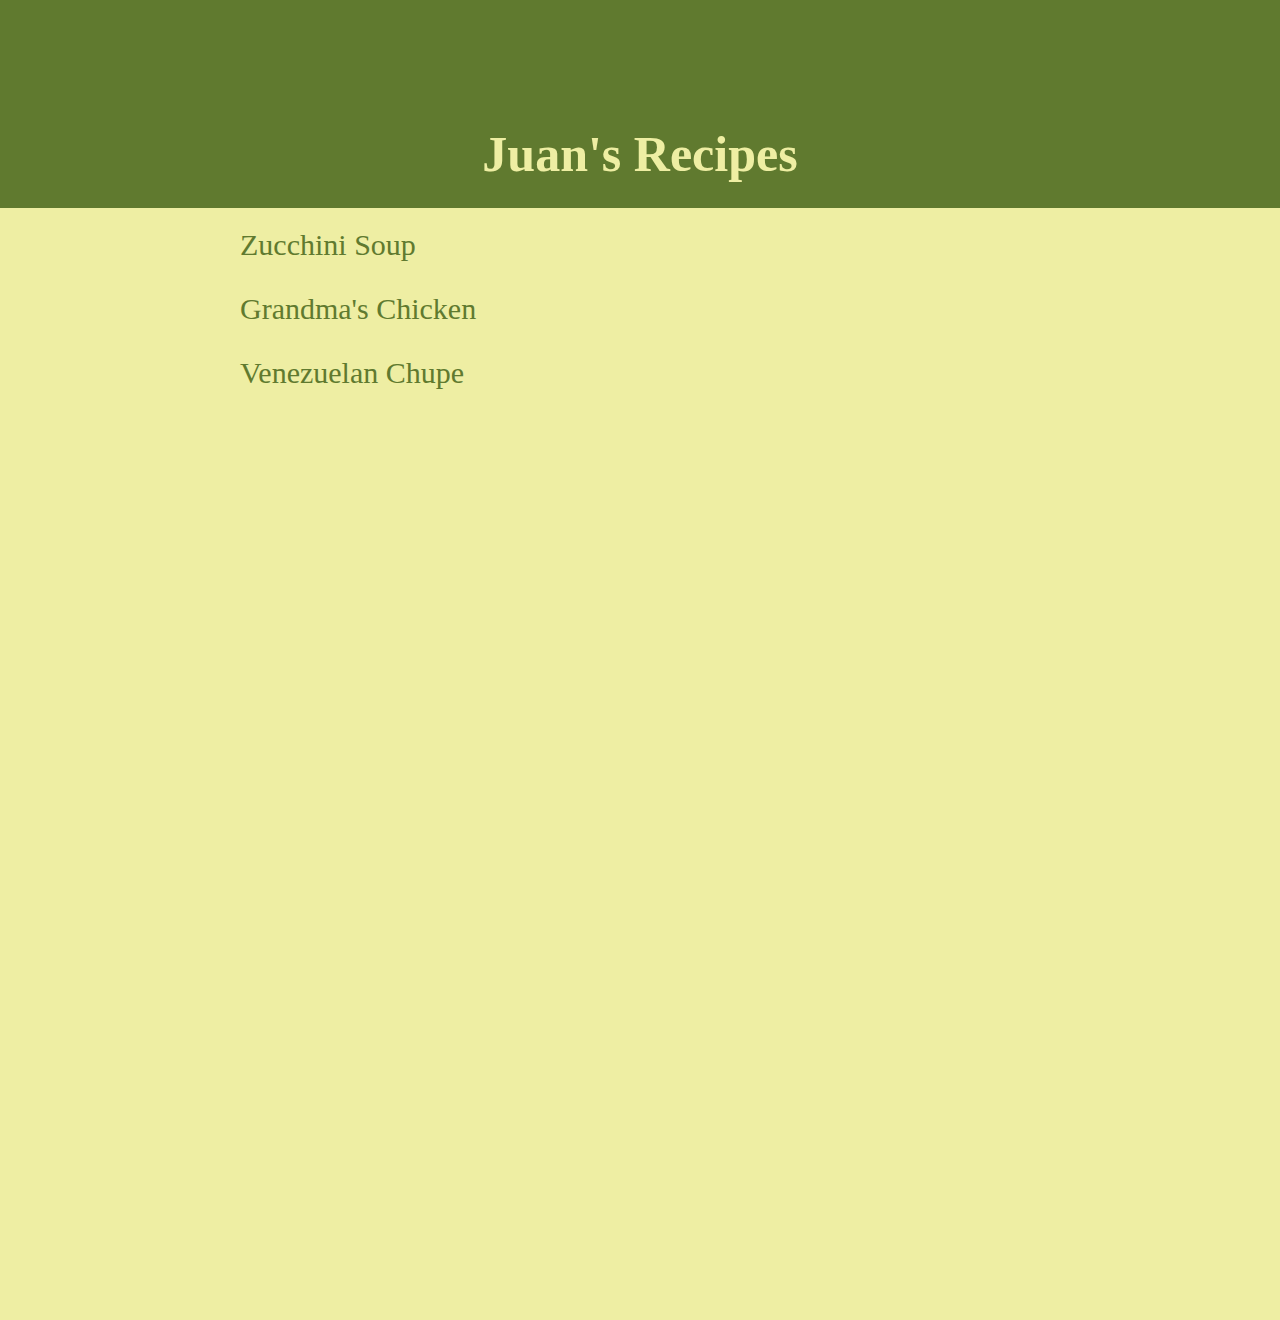
<file: index.html>
<!DOCTYPE html>

<html lang="en">
    <head>
        <meta charset="UTF-8">
        <title>Juan's Recipes</title>
        <link rel="stylesheet" href="hpstyles.css">
    </head>
    <body>
        <h1>Juan's Recipes</h1>
        <ul>
            <li><a href="./recipes/zucchini_soup.html">Zucchini Soup</a></li>
            <li><a href="./recipes/grandmas_chicken.html">Grandma's Chicken</a></li>
            <li><a href="./recipes/chupe.html">Venezuelan Chupe</a></li>
        </ul>
        
    </body>
</html>
</file>
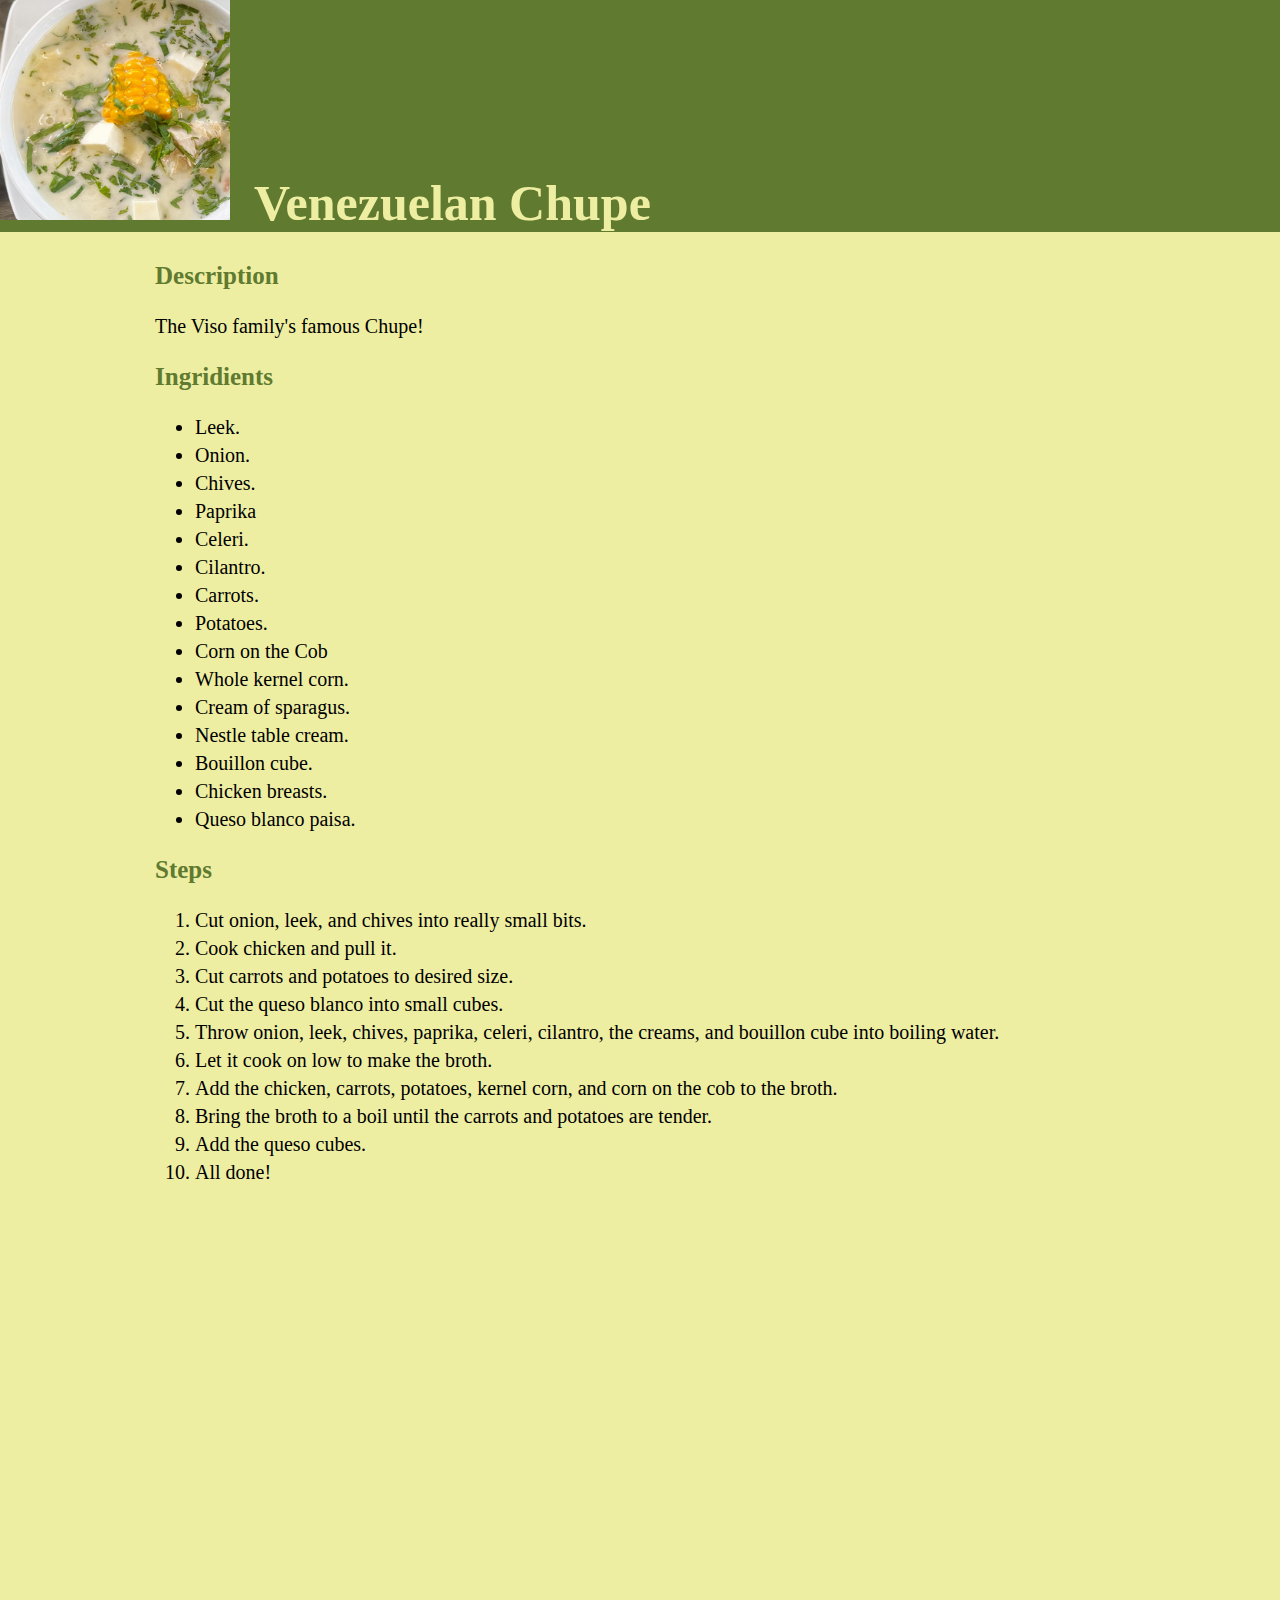
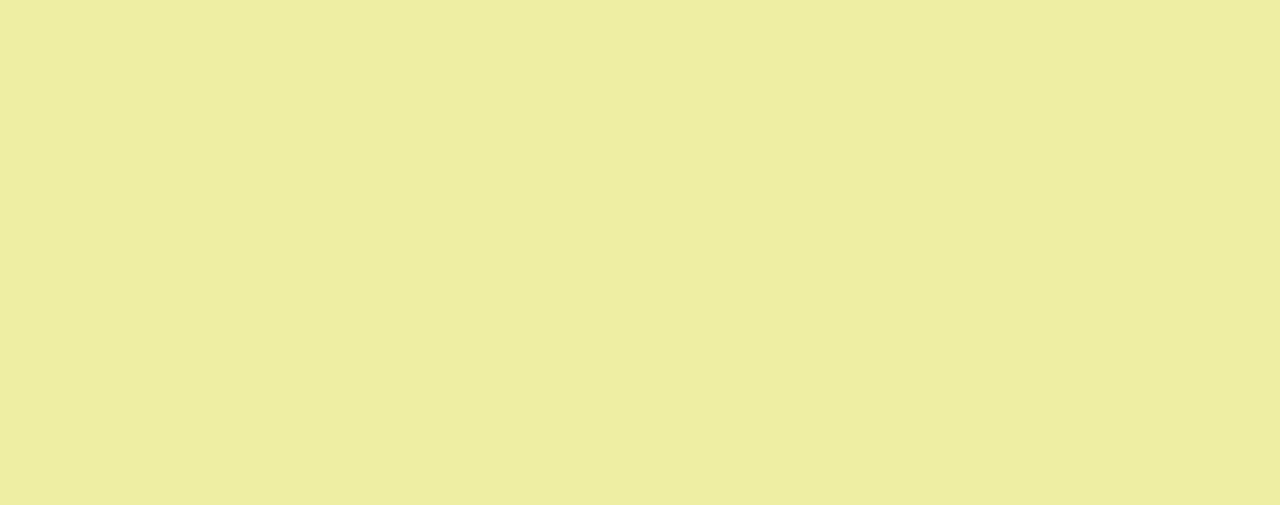
<file: recipes/chupe.html>
<!DOCTYPE html>

<html lang="en">
    <head>
        <meta charset="UTF-8">
        <title>Venezuelan Chupe Recipe</title>
        <link rel="stylesheet" href="styles.css">
    </head>
    <body>
        <div class="img_container">
            <img class= "chupic" src="../images/chupe.avif" alt="Chupe Finished">
            <div class="title">Venezuelan Chupe</div>
        </div>
        <div class="content">
            <h3 class="subtitle">Description</h3>
            <p>The Viso family's famous Chupe!</p>
            <h3 class="subtitle">Ingridients</h3>
            <ul>
                <li>Leek.</li>
                <li>Onion.</li>
                <li>Chives.</li>
                <li>Paprika</li>
                <li>Celeri.</li>
                <li>Cilantro.</li>
                <li>Carrots.</li>
                <li>Potatoes.</li>
                <li>Corn on the Cob</li>
                <li>Whole kernel corn.</li>
                <li>Cream of sparagus.</li>
                <li>Nestle table cream.</li>
                <li>Bouillon cube.</li>
                <li>Chicken breasts.</li>
                <li>Queso blanco paisa.</li>
            </ul>
            <h3 class="subtitle">Steps</h3>
            <ol>
                <li>Cut onion, leek, and chives into really small bits.</li>
                <li>Cook chicken and pull it.</li>
                <li>Cut carrots and potatoes to desired size.</li>
                <li>Cut the queso blanco into small cubes.</li>
                <li>Throw onion, leek, chives, paprika, celeri, cilantro, the creams, and bouillon cube into boiling water.</li>
                <li>Let it cook on low to make the broth.</li>
                <li>Add the chicken, carrots, potatoes, kernel corn, and corn on the cob to the broth.</li>
                <li>Bring the broth to a boil until the carrots and potatoes are tender.</li>
                <li>Add the queso cubes.</li>
                <li>All done!</li>
            </ol>
        </div>
    </body>
</html>
</file>
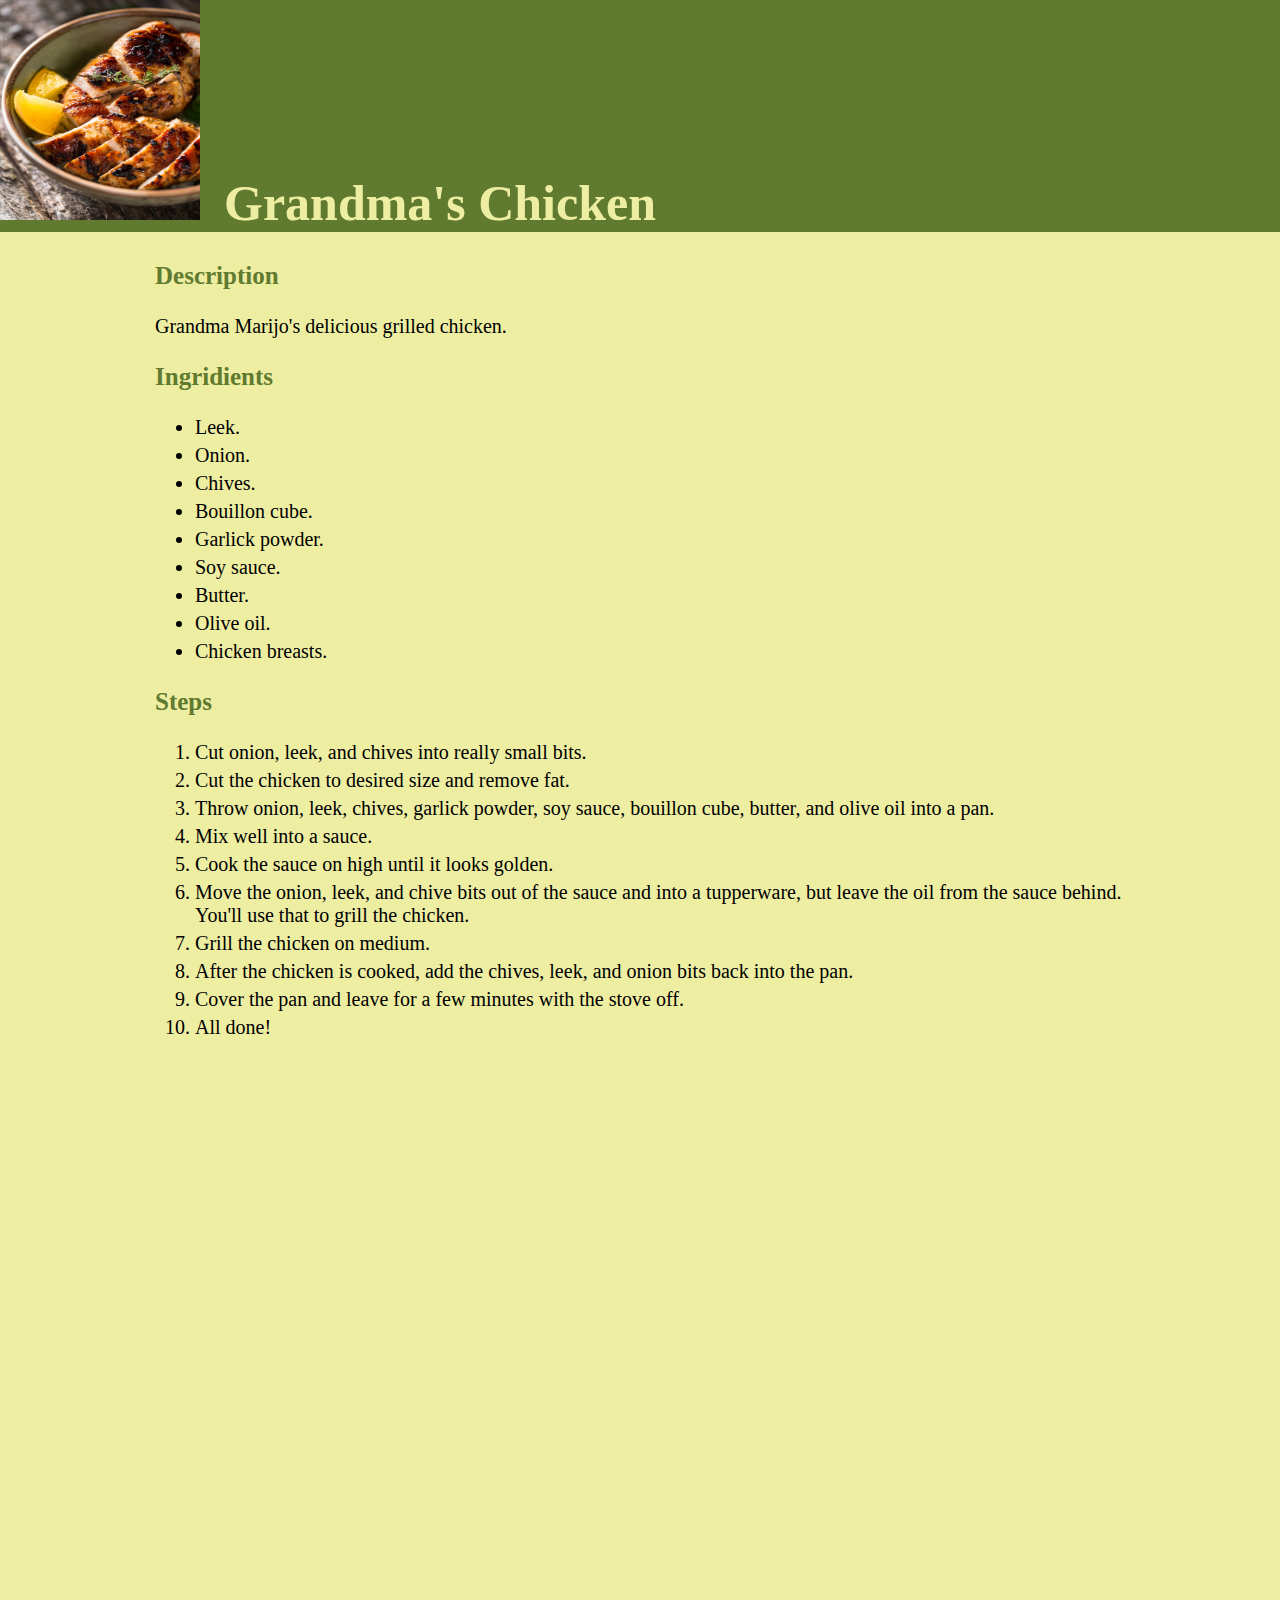
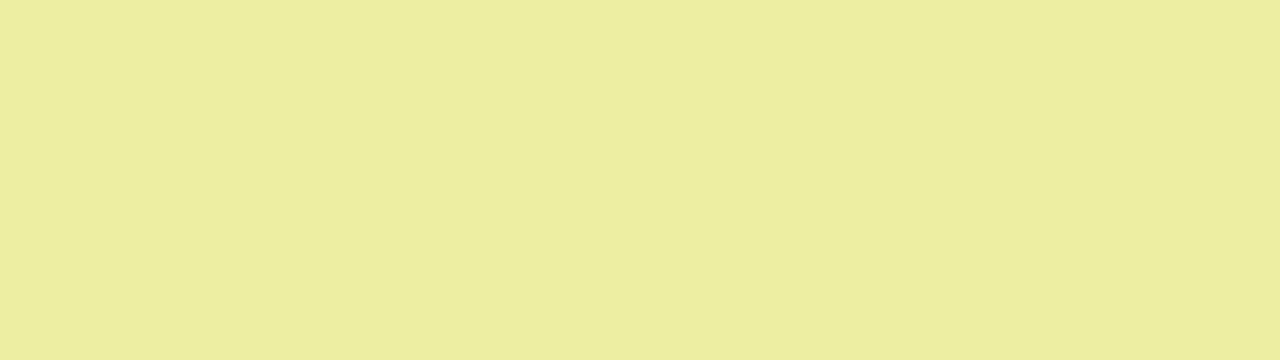
<file: recipes/grandmas_chicken.html>
<!DOCTYPE html>

<html lang="en">
    <head>
        <meta charset="UTF-8">
        <title>Grandma's Chicken Recipe</title>
        <link rel="stylesheet" href="styles.css">
    </head>
    <body>
        <div class="img_container">
            <img class= "chickpic" src="../images/chicken.jpg" alt="Grandma's Chicken Finished">
            <div class="title">Grandma's Chicken</div>
        </div>
        <div class="content">
            <h3 class="subtitle">Description</h3>
            <p>Grandma Marijo's delicious grilled chicken.</p>
            <h3 class="subtitle">Ingridients</h3>
            <ul>
                <li>Leek.</li>
                <li>Onion.</li>
                <li>Chives.</li>
                <li>Bouillon cube.</li>
                <li>Garlick powder.</li>
                <li>Soy sauce.</li>
                <li>Butter.</li>
                <li>Olive oil.</li>
                <li>Chicken breasts.</li>
            </ul>
            <h3 class="subtitle">Steps</h3>
            <ol>
                <li>Cut onion, leek, and chives into really small bits.</li>
                <li>Cut the chicken to desired size and remove fat.</li>
                <li>Throw onion, leek, chives, garlick powder, soy sauce, bouillon cube, butter, and olive oil into a pan.</li>
                <li>Mix well into a sauce.</li>
                <li>Cook the sauce on high until it looks golden.</li>
                <li>Move the onion, leek, and chive bits out of the sauce and into a tupperware, but leave the oil from the sauce behind. You'll use that to grill the chicken.</li>
                <li>Grill the chicken on medium.</li>
                <li>After the chicken is cooked, add the chives, leek, and onion bits back into the pan.</li>
                <li>Cover the pan and leave for a few minutes with the stove off.</li>
                <li>All done!</li>
            </ol>
        </div>
    </body>
</html>
</file>
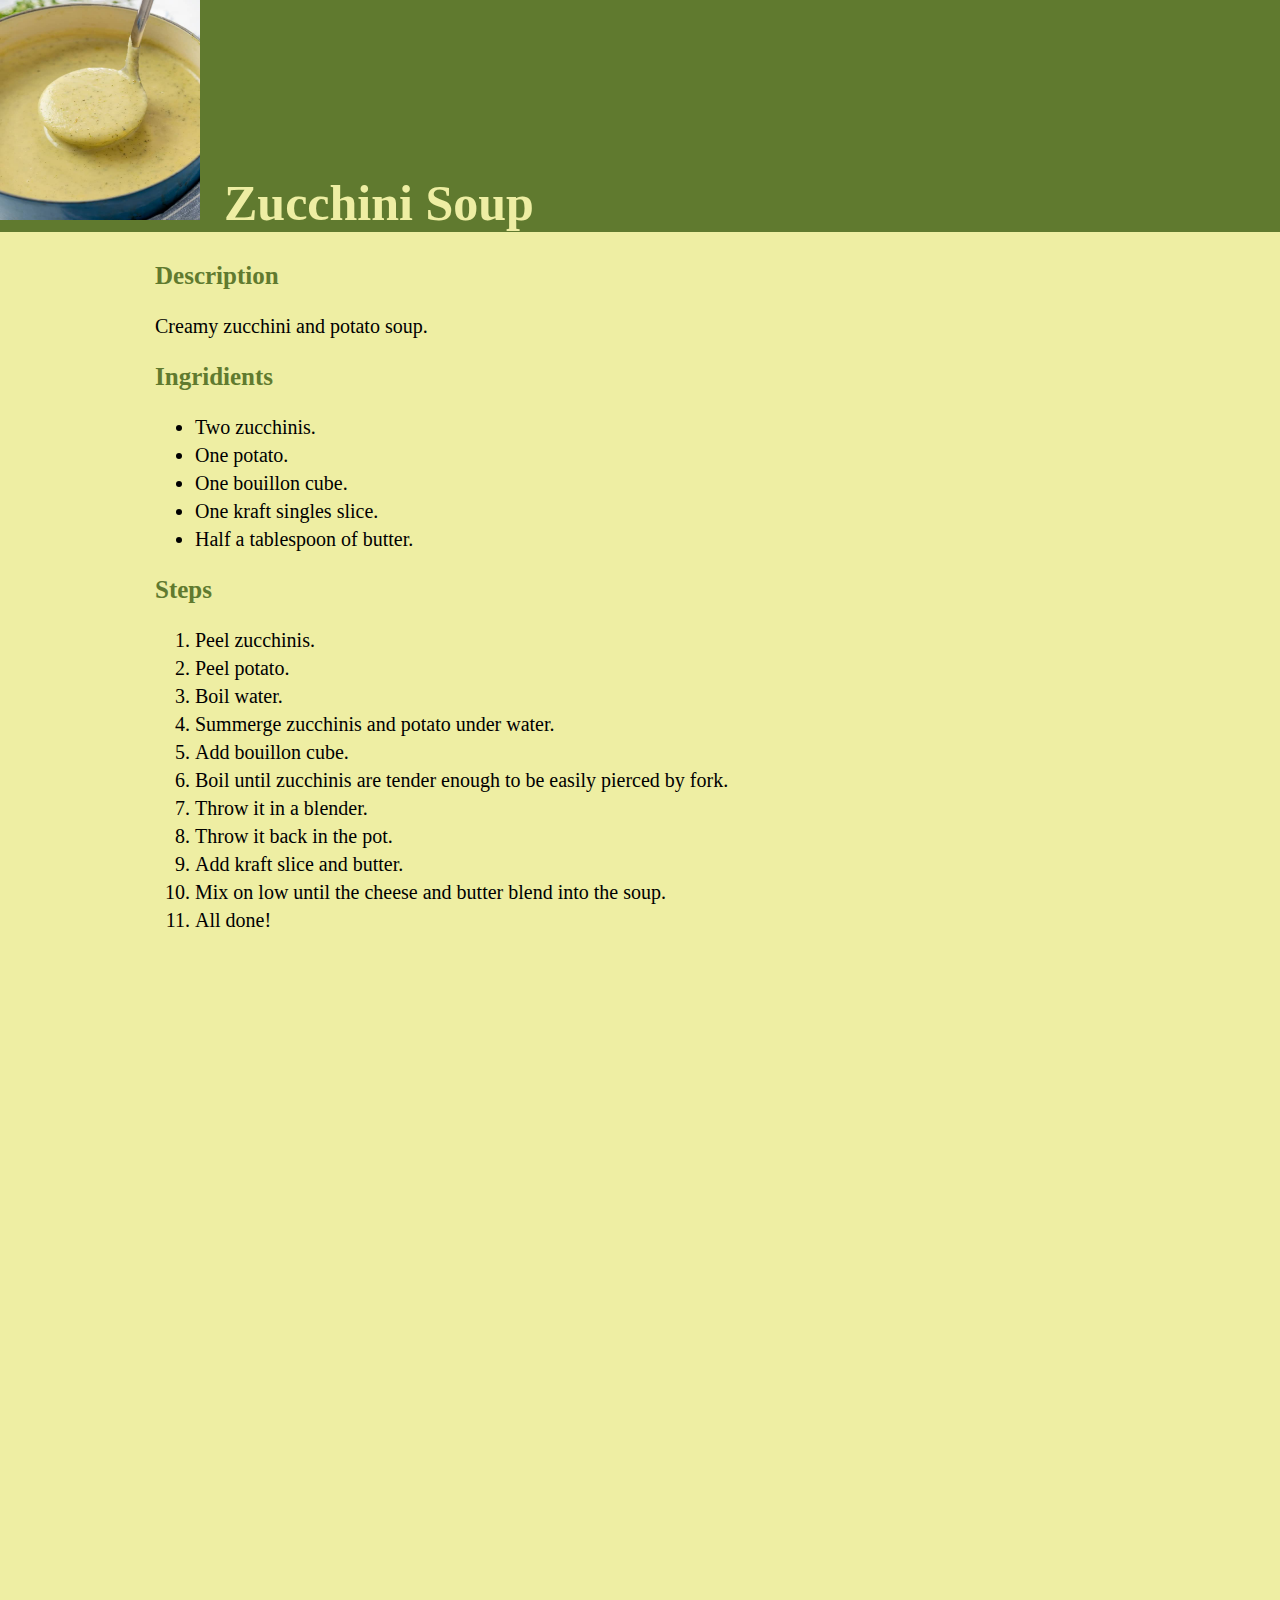
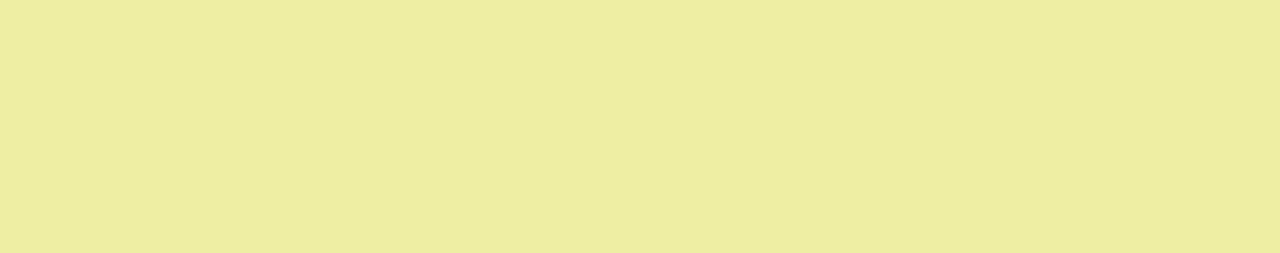
<file: recipes/zucchini_soup.html>
<!DOCTYPE html>

<html lang="en">
    <head>
        <meta charset="UTF-8">
        <title>Zucchinni Soup Recipe</title>
        <link rel="stylesheet" href="styles.css">
    </head>
    <body>
        <div class="img_container">
            <img class="zucpic" src="../images/Zucchini-Soup.jpg" alt="Zucchini Soup Finished">
            <div class="title">Zucchini Soup</div>
        </div>
        <div class="content">
            <h3 class="subtitle">Description</h3>
            <p>Creamy zucchini and potato soup.</p>
            <h3 class="subtitle">Ingridients</h3>
            <ul>
                <li>Two zucchinis.</li>
                <li>One potato.</li>
                <li>One bouillon cube.</li>
                <li>One kraft singles slice.</li>
                <li>Half a tablespoon of butter.</li>
            </ul>
            <h3 class="subtitle">Steps</h3>
            <ol>
                <li>Peel zucchinis.</li>
                <li>Peel potato.</li>
                <li>Boil water.</li>
                <li>Summerge zucchinis and potato under water.</li>
                <li>Add bouillon cube.</li>
                <li>Boil until zucchinis are tender enough to be easily pierced by fork.</li>
                <li>Throw it in a blender.</li>
                <li>Throw it back in the pot.</li>
                <li>Add kraft slice and butter.</li>
                <li>Mix on low until the cheese and butter blend into the soup.</li>
                <li>All done!</li>
            </ol>
        </div>
    </body>
</html>
</file>
<file: hpstyles.css>
body {
    margin: 0;
}

h1 {
    font-size: 50px;
    background-color: rgb(96, 122, 47);
    color:rgb(238, 238, 163);
    margin:0;
    border-top: 125px solid rgb(96, 122, 47);
    border-bottom: 25px solid rgb(96, 122, 47);
    text-align: center;
}

ul {
    border-top: 20px solid rgb(238, 238, 163);
    border-left: 200px solid rgb(238, 238, 163);
    border-right: 200px solid rgb(238, 238, 163);
    border-bottom: 100vh solid rgb(238, 238, 163);
    background-color:rgb(238, 238, 163);
    margin: 0;
}

li {
    margin-bottom: 30px;
    font-size: 30px;
    list-style-type: none;
}

a {
    text-decoration: none;
    color:rgb(96, 122, 47);
}

a:hover {
    text-decoration: underline;
}
</file>
<file: recipes/styles.css>
body {
    border-bottom: 100vh solid rgb(238, 238, 163);
    margin: 0;
}

li {
    margin-bottom: 5px;
    font-size: 20px;
}

p {
    font-size: 20px;
}

.img_container {
    background-color: rgb(96, 122, 47);
    /* border: 2px solid red; */
}

img {
    display: inline-block;
    width: 200px;
    height: 220px;
    margin-top: 0px;
    /* border: 2px solid red; */
}

.chupic {
    width: 230px;
}



.title {
    display: inline-block;
    color: rgb(238, 238, 163);
    font-size: 50px;
    font-weight: 700;
    margin-left: 20px;
    /* border: 2px solid red; */
}

.content {
    background-color: rgb(238, 238, 163);
    margin-left: 0px;
    margin-right: 0px;
    margin-top: 0px;
    border-left: 150px solid rgb(238, 238, 163);
    border-right: 150px solid rgb(238, 238, 163);
    padding: 5px
}

.subtitle {
    color:rgb(96, 122, 47);
    font-size: 25px;
}
</file>
